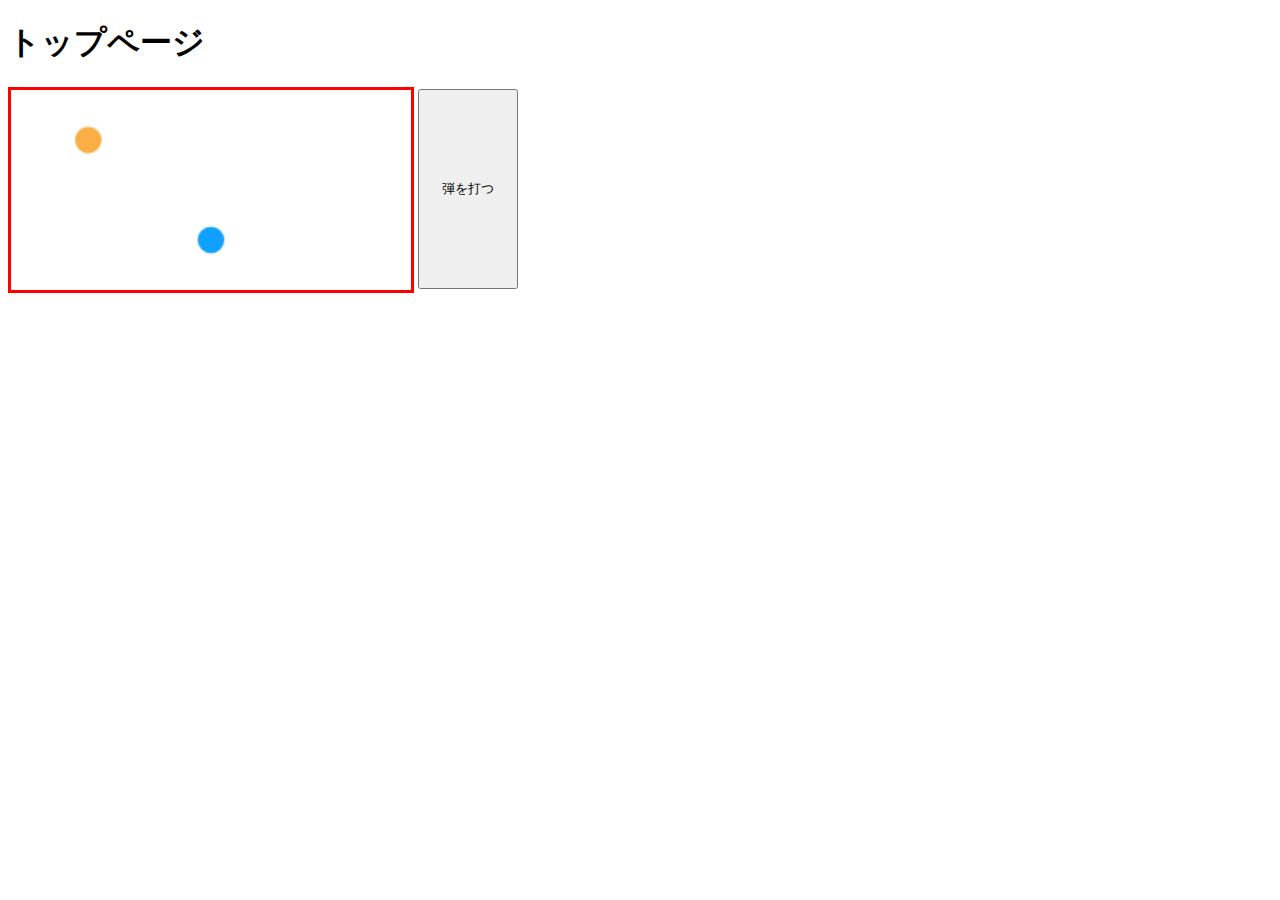
<file: index.html>
<!DOCTYPE html>
<html>
<head>
  <!--?php echo "hello."; ?-->
  <meta charset="UTF-8">
  <meta name="viewport" content="width=device-width,initial-scale=0.6,minimum-scale=0.6,maximum-scale=0.6,user-scrable=no">
  <script src="./scripts/script.js" defer></script>
  <link rel="stylesheet" href="./styles/style.css">
  <title>トップページ - プログラミング係</title>
</head>
<body>
  <h1>トップページ</h1>
  <canvas></canvas>
  <button id="bullet">弾を打つ</button>
  <!-- <p style="/*display: none;*/">x: , y: .dx: </p> -->
</body>
</html>
</file>
<file: styles/style.css>
canvas{
  /* yeah! foo! baz!*/
  width: 400px;
  height: 200px;
  border: solid #f00;
}

button{
  position: relative;
  bottom: 100px;
  width: 100px;
  height: 200px;
}
</file>
